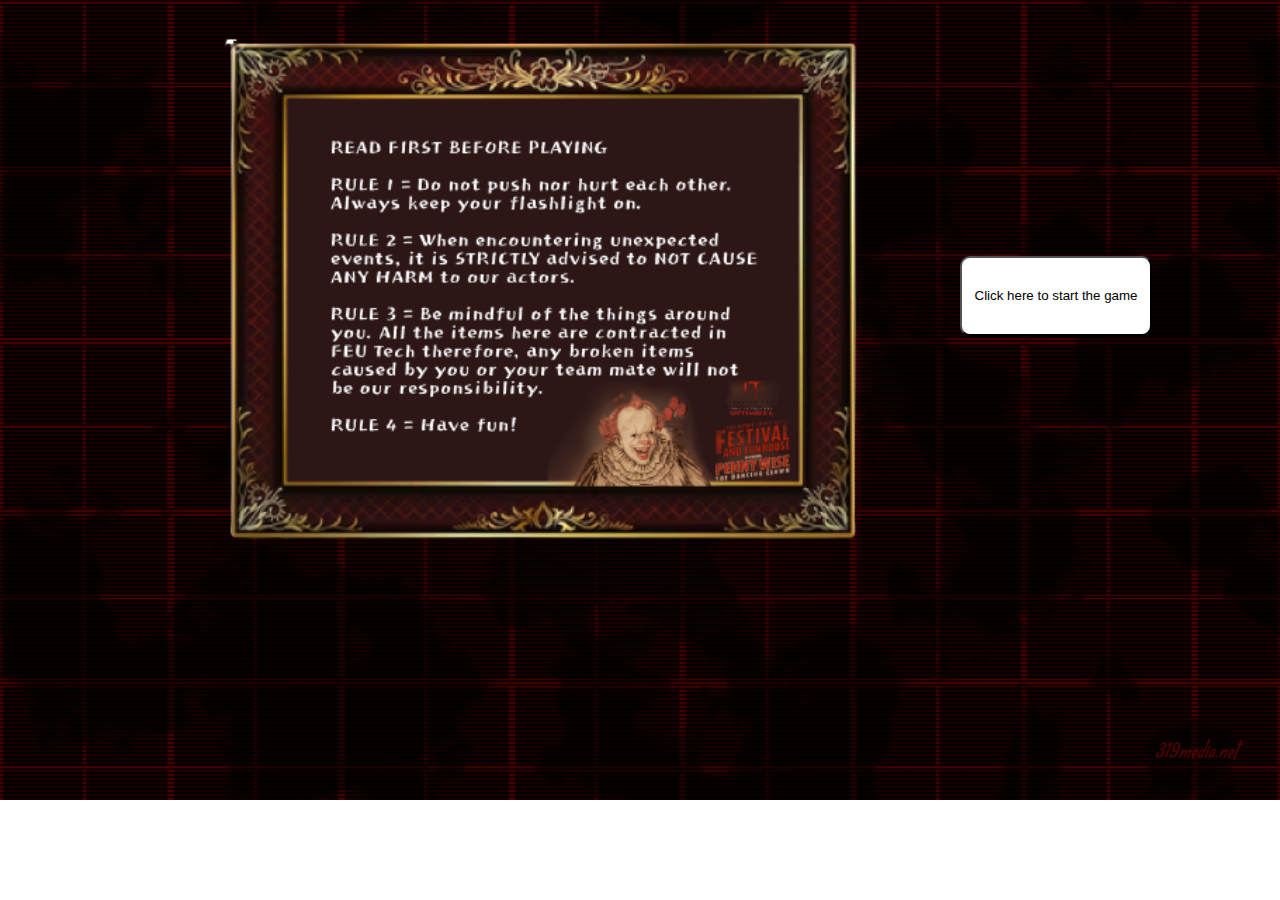
<file: index.html>
<!DOCTYPE html>
<html lang="en">
<head>
    <meta charset="UTF-8">
    <meta http-equiv="X-UA-Compatible" content="IE=edge">
    <meta name="viewport" content="width=device-width, initial-scale=1.0">
    <link rel="stylesheet" type="text/css" href="index.css">
    <title>Rules and Mechanics</title>
</head>
<body>
        <div class="frame-con">
            <img src="assets\d1.png" class="red-frame">
           
                <button class="nxt-btn" onclick="nextpg()">Click here to start the game</button>
        </div>
        
        <script>
            function nextpg(){
                window.location.assign('login.html');
            }
            
        </script>
</body>
</html>
</file>
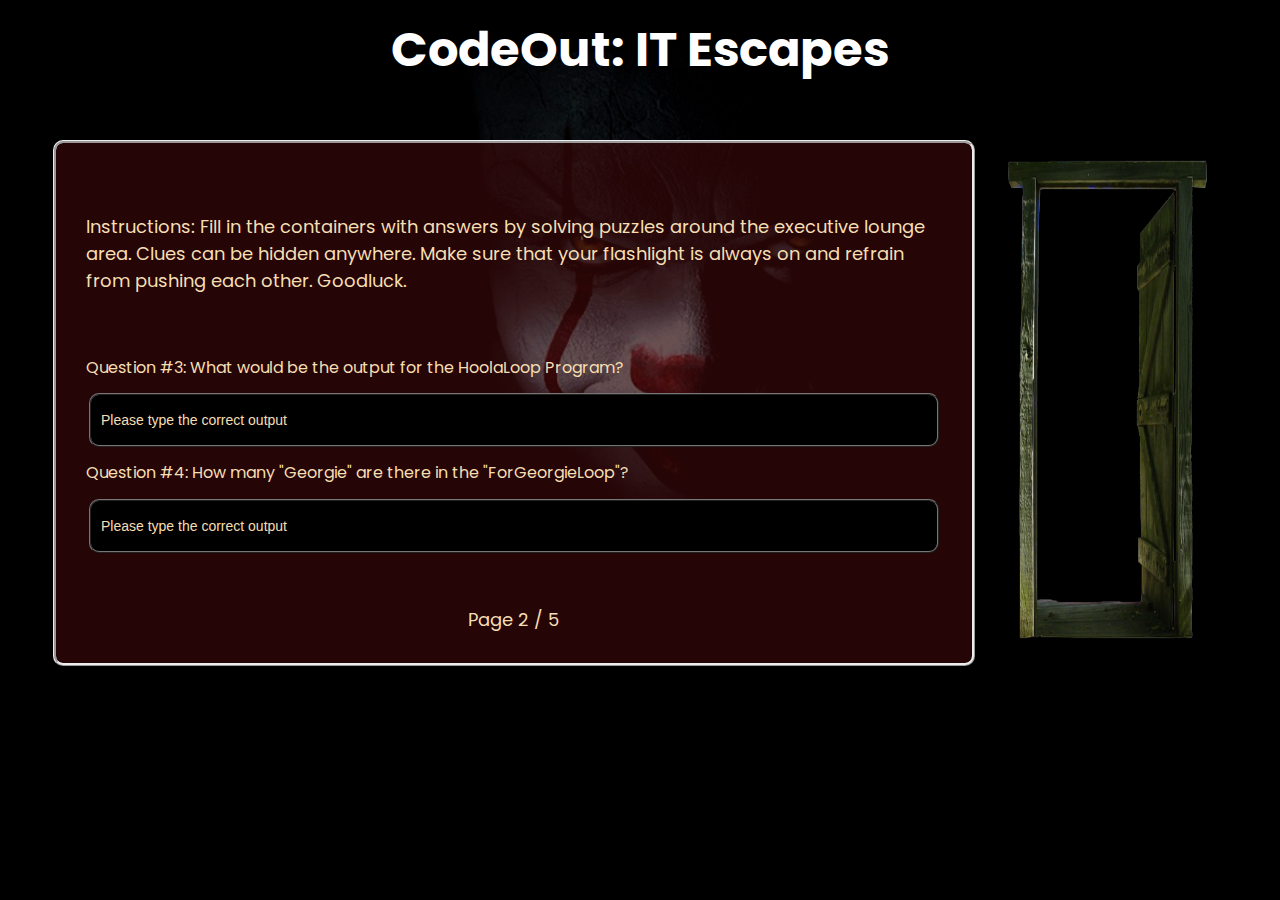
<file: 2nd_door.html>
<!DOCTYPE html>
<html lang="en">
<head>
    <meta charset="UTF-8">
    <meta http-equiv="X-UA-Compatible" content="IE=edge">
    <meta name="description" content="This will be your guide to find georgie. Goodluck.">
    <meta name="keywords" content="1122, pennywisekills, styles, ctrl+a">
    <meta name="viewport" content="width=device-width, initial-scale=1.0">
    <link rel="stylesheet" type="text/css" href="codeout_styles.css">
    <link rel="preconnect" href="https://fonts.googleapis.com">
    <link rel="preconnect" href="https://fonts.gstatic.com" crossorigin>
    <link href="https://fonts.googleapis.com/css2?family=Poppins:wght@200;400;500;700&display=swap" rel="stylesheet">
    <title>Where is Georgie?</title>
</head>
<body>
    <header class="head">
        <h1>CodeOut: IT Escapes</h1>
    </header>
    <!--Secret Message and Door-->

    <!--10 QUESTIONS-->
<section class="quest">
    <section class="section-3-quest">
        <form class="f-style" method="GET" action="success-quest.php" autocomplete="off">
            <p style="color: wheat; font-size: 18px; font-family: 'Poppins', sans-serif;">
                Instructions: Fill in the containers with answers by solving puzzles around the executive lounge area. Clues can be hidden anywhere.
                Make sure that your flashlight is always on and refrain from pushing each other. Goodluck.</p>
            </p>
            <label for="ans">Question #3: What would be the output for the HoolaLoop Program? </label>
            <input type="text" id="ques3" name="ans3" size="30" placeholder="Please type the correct output" required>

            <label for="ans">Question #4: How many "Georgie" are there in the "ForGeorgieLoop"? </label>
            <input type="text" id="ques4" name="ans4" size="30" placeholder="Please type the correct output" required>

            <p>Page 2 / 5</p>
        </form>
</section>
<img src="assets\dirtydoor.png" onclick="ans2()">
</section>
<script src="codeout_script.js"></script>


</body>
</html>
</file>
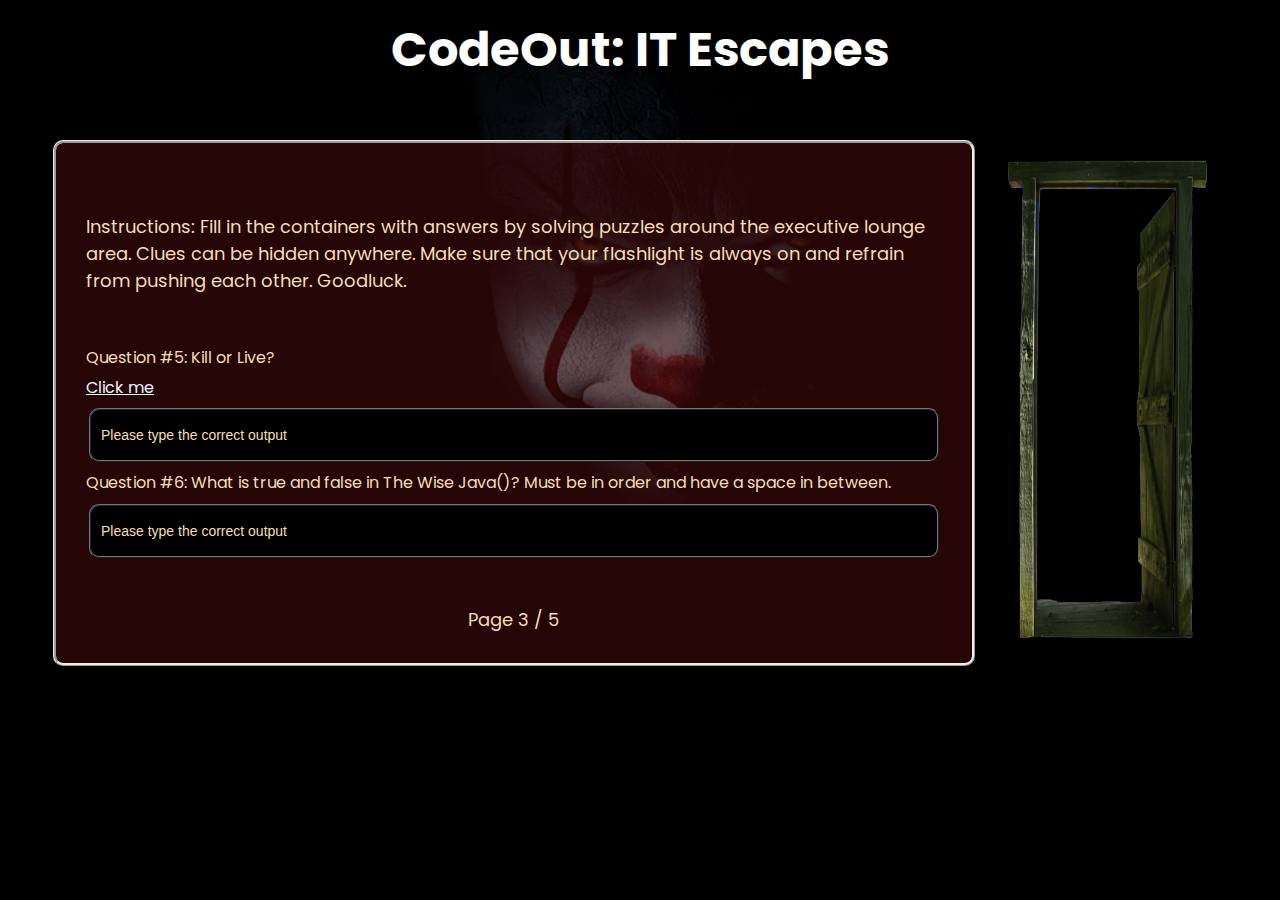
<file: 3rd_door.html>
<!DOCTYPE html>
<html lang="en">
<head>
    <meta charset="UTF-8">
    <meta http-equiv="X-UA-Compatible" content="IE=edge">
    <meta name="description" content="This will be your guide to find georgie. Goodluck.">
    <meta name="keywords" content="1122, pennywisekills, styles, ctrl+a">
    <meta name="viewport" content="width=device-width, initial-scale=1.0">
    <link rel="stylesheet" type="text/css" href="codeout_styles.css">
    <link rel="preconnect" href="https://fonts.googleapis.com">
    <link rel="preconnect" href="https://fonts.gstatic.com" crossorigin>
    <link href="https://fonts.googleapis.com/css2?family=Poppins:wght@200;400;500;700&display=swap" rel="stylesheet">
    <title>Where is Georgie?</title>
</head>
<body>
    <header class="head">
        <h1>CodeOut: IT Escapes</h1>
    </header>
    <!--Secret Message and Door-->

    <!--10 QUESTIONS-->
<section class="quest">
    <section class="section-3-quest">
        <form class="f-style" method="GET" action="success-quest.php" autocomplete="off">
            <p style="color: wheat; font-size: 18px; font-family: 'Poppins', sans-serif;">
                Instructions: Fill in the containers with answers by solving puzzles around the executive lounge area. Clues can be hidden anywhere.
                Make sure that your flashlight is always on and refrain from pushing each other. Goodluck.</p>
            </p>
            <label for="ans">Question #5: Kill or Live? </label>
            <a style="color: aliceblue;" href="killorlive.html"><u>Click me</u></a>
            
            <input type="text" id="ques5" name="ans5" size="30" placeholder="Please type the correct output" required>
            
            <label for="ans">Question #6: What is true and false in The Wise Java()? Must be in order and have a space in between. </label>
            <input type="text" id="ques6" name="ans6" size="30" placeholder="Please type the correct output" required>

            <p>Page 3 / 5</p>
        </form>
</section>
<img src="assets\dirtydoor.png" onclick="ans3()">
</section>
<script src="codeout_script.js"></script>


</body>
</html>
</file>
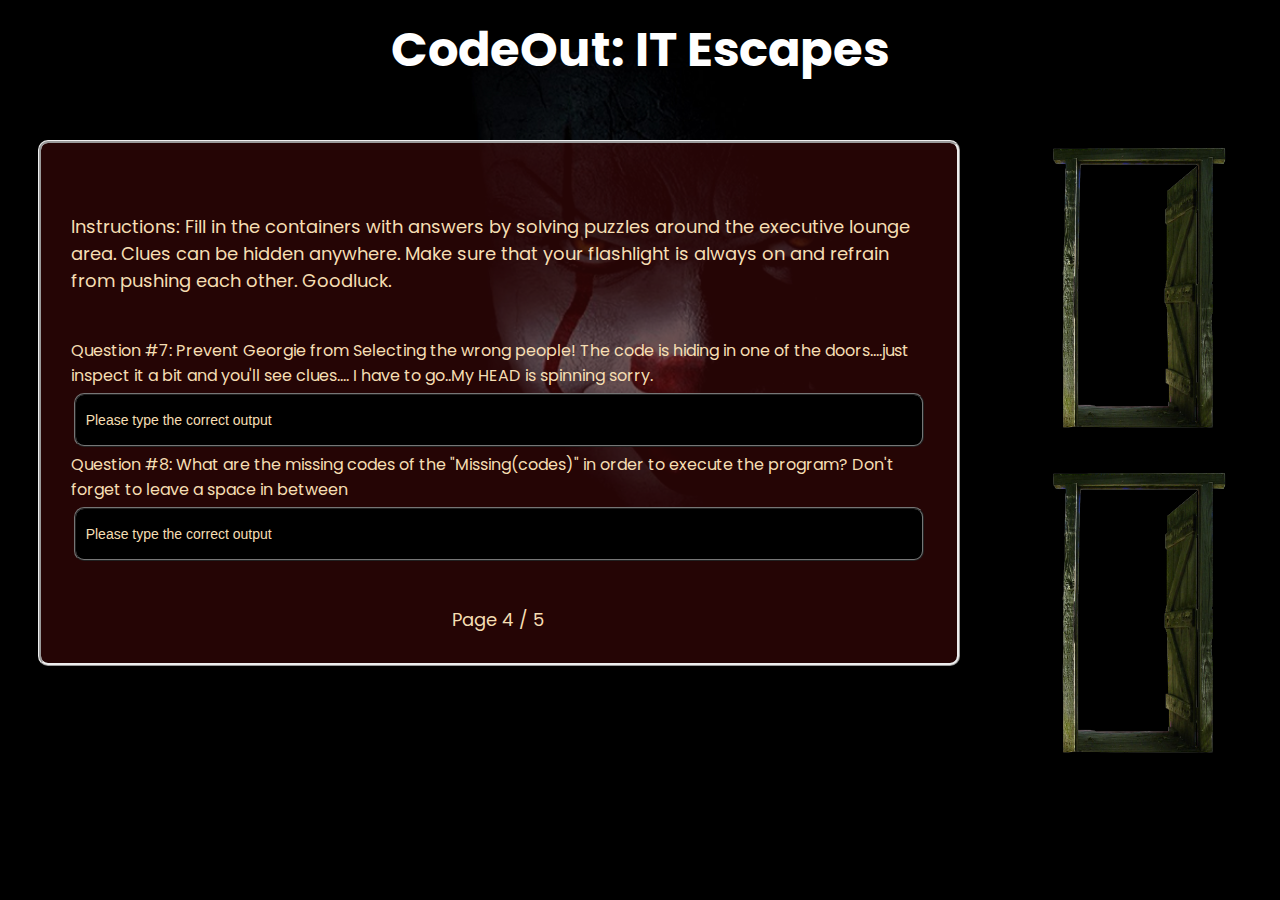
<file: 4th_door.html>
<!DOCTYPE html>
<html lang="en">
<head>
    <meta charset="UTF-8">
    <meta http-equiv="X-UA-Compatible" content="IE=edge">
    <meta name="description" content="This will be your guide to find georgie. Goodluck.">
    <meta name="keywords" content="1122, pennywisekills, styles, ctrl+a">
    <meta name="viewport" content="width=device-width, initial-scale=1.0">
    <link rel="stylesheet" type="text/css" href="codeout_styles.css">
    <link rel="preconnect" href="https://fonts.googleapis.com">
    <link rel="preconnect" href="https://fonts.gstatic.com" crossorigin>
    <link href="https://fonts.googleapis.com/css2?family=Poppins:wght@200;400;500;700&display=swap" rel="stylesheet">
    <title>Where is Georgie?</title>
</head>
<body>
    <header class="head">
        <h1>CodeOut: IT Escapes</h1>
    </header>
    <!--Secret Message and Door-->

    <!--10 QUESTIONS-->
<section class="quest">
    <section class="section-3-quest">
        <form class="f-style" method="GET" action="success-quest.php" autocomplete="off">
            <p style="color: wheat; font-size: 18px; font-family: 'Poppins', sans-serif;">
                Instructions: Fill in the containers with answers by solving puzzles around the executive lounge area. Clues can be hidden anywhere.
                Make sure that your flashlight is always on and refrain from pushing each other. Goodluck.</p>
            </p>
            <label for="ans">Question #7: Prevent Georgie from Selecting the wrong people! The code is hiding in one of the doors....just inspect it a bit and you'll see clues.... I have to go..My HEAD is spinning sorry. </label>
            <input type="text" id="ques7" name="ans7" size="30" placeholder="Please type the correct output" required>

            <label for="ans">Question #8: What are the missing codes of the "Missing(codes)" in order to execute the program? Don't forget to leave a space in between</label>
            <input type="text" id="ques8" name="ans8" size="30" placeholder="Please type the correct output" required>
            
            <p>Page 4 / 5</p>
        </form>
</section>
<div class="grid-door">
    <img src="assets\dirtydoor.png" class= "door1" onclick="ans4()">
    <img src="assets\dirtydoor.png" class= "door2" onclick="code()">
</div>
</section>
<script src="codeout_script.js"></script>


</body>
</html>
</file>
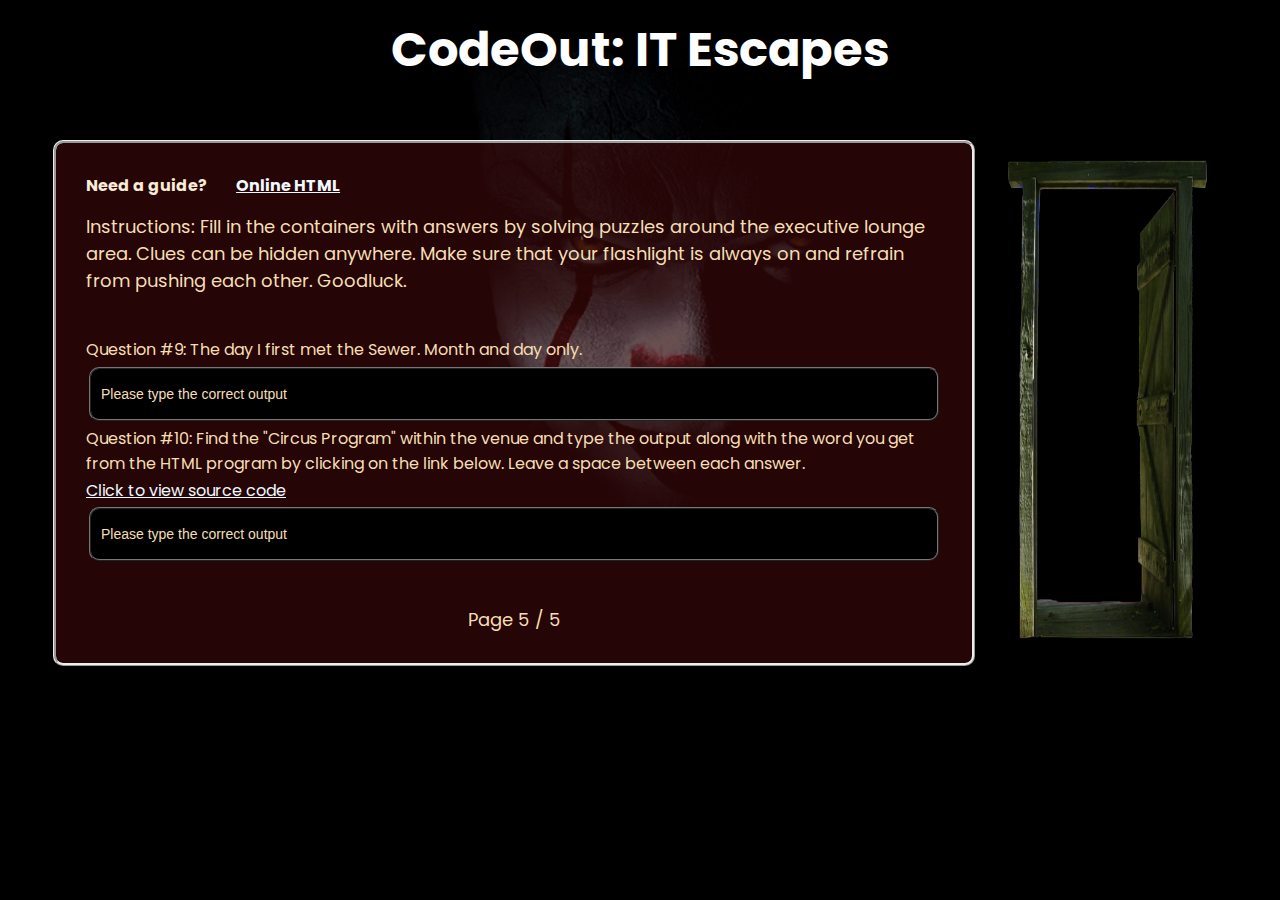
<file: 5th_door.html>
<!DOCTYPE html>
<html lang="en">
<head>
    <meta charset="UTF-8">
    <meta http-equiv="X-UA-Compatible" content="IE=edge">
    <meta name="description" content="This will be your guide to find georgie. Goodluck.">
    <meta name="keywords" content="1122, pennywisekills, styles, ctrl+a">
    <meta name="viewport" content="width=device-width, initial-scale=1.0">
    <link rel="stylesheet" type="text/css" href="codeout_styles.css">
    <link rel="preconnect" href="https://fonts.googleapis.com">
    <link rel="preconnect" href="https://fonts.gstatic.com" crossorigin>
    <link href="https://fonts.googleapis.com/css2?family=Poppins:wght@200;400;500;700&display=swap" rel="stylesheet">
    <title>Where is Georgie?</title>
</head>
<body>
    <header class="head">
        <h1>CodeOut: IT Escapes</h1>
    </header>
    <!--Secret Message and Door-->

    <!--10 QUESTIONS-->
<section class="quest">
    <section class="section-3-quest">
        <form class="f-style" method="GET" action="success-quest.php" autocomplete="off">
            <p style="color: wheat; font-size: 18px; font-family: 'Poppins', sans-serif;">
                Instructions: Fill in the containers with answers by solving puzzles around the executive lounge area. Clues can be hidden anywhere.
                Make sure that your flashlight is always on and refrain from pushing each other. Goodluck.</p>
            </p>
            <label for="ans">Question #9: The day I first met the Sewer. Month and day only.</label>
            <input type="text" id="ques9" name="ans9" size="30" placeholder="Please type the correct output" required>
            
            <label for="ans">Question #10: Find the "Circus Program" within the venue and type the output along with the word you get from the HTML program by clicking on the link below. Leave a space between each answer.</label>
            <a style="color: aliceblue;" href="kill or live.txt" download><u>Click to view source code</u></a>
            <label for = "link" style="color: antiquewhite;" class="guide">Need a guide? &nbsp;<a style="color: aliceblue;" href="https://www.tutorialspoint.com/online_html_editor.php" alt="html Compiler" class="a-html">Online HTML</a></label>
            <input type="text" id="ques10" name="ans10" size="30" placeholder="Please type the correct output" required>

            <p>Page 5 / 5</p>
        </form>
</section>
<img src="assets\dirtydoor.png" onclick="ans5()">
</section>
<script src="codeout_script.js"></script>
</body>
</html>
</file>
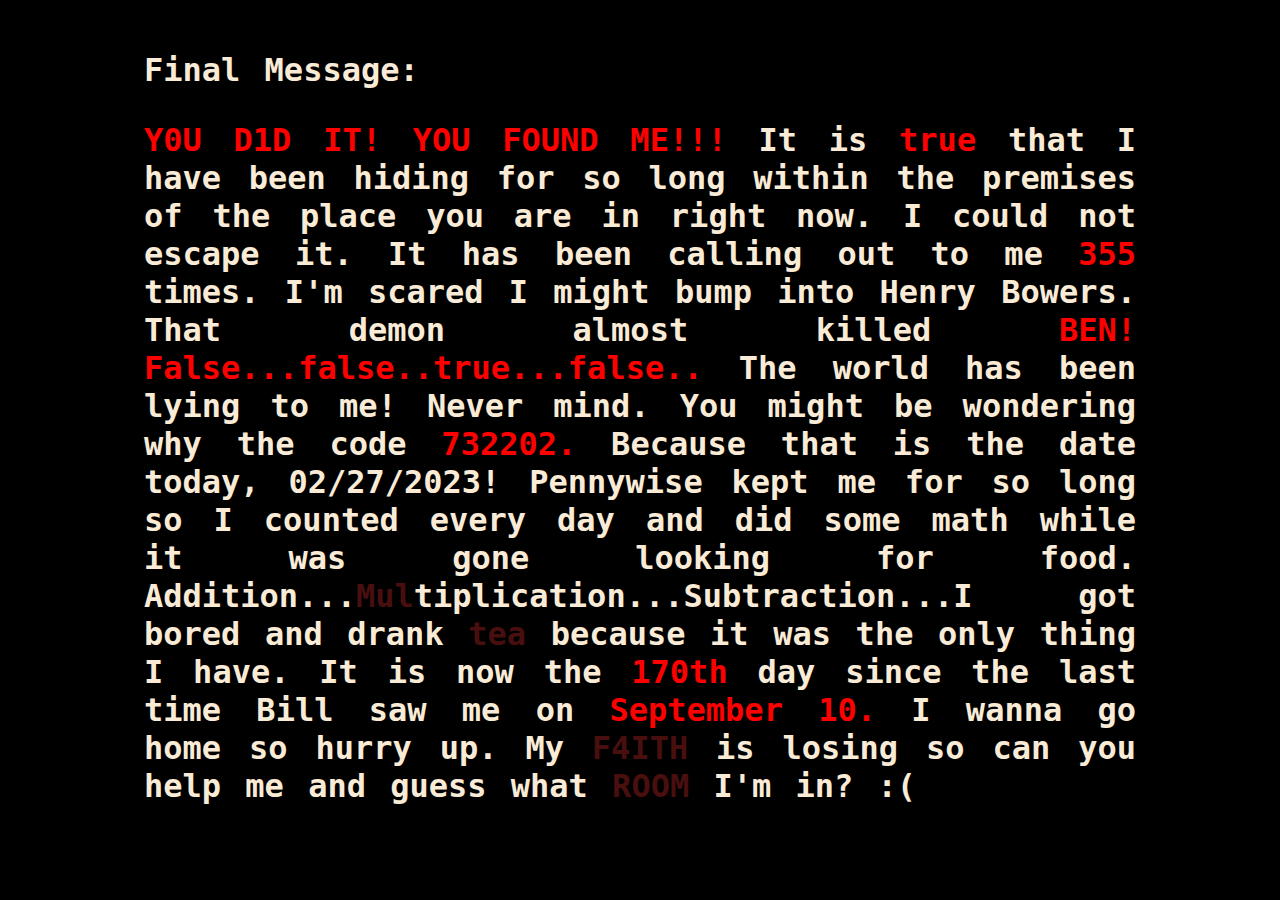
<file: finalpage.html>
<!DOCTYPE html>
<html lang="en">
<head>
    <meta charset="UTF-8">
    <meta http-equiv="X-UA-Compatible" content="IE=edge">
    <meta name="viewport" content="width=device-width, initial-scale=1.0">
    <title>Final Message</title>
    <style>
        .container{
            width: 80%;
            padding: 10px;
            justify-content: center;
            align-items: center;
        }
        body{
            background-color: black;
            margin: 0 auto;
            padding: 20px;
            display: flex;
            flex-direction: column;
            justify-content: center;
            align-items: center;
        }
        h1, h3{
            color: antiquewhite;
            font-family: monospace;
            word-spacing: 5px;
            word-break: 5px;
            font-size: 32px;
            text-align: justify;
        }
        span{
            color: rgb(73, 15, 15);
            font-weight: bold;
        }
        .correct-ans{
            color: red;
        }
    </style>
</head>
<body>
    <div class="container">
    <h1>Final Message: </h1>
    <h3><span class="correct-ans">Y0U D1D IT!</span><span class="correct-ans"> YOU FOUND ME!!!</span> It is <span class="correct-ans">true</span> that I have been hiding for so long within the premises of the place you are in right now. I could not escape it. It has been
        calling out to me <span class="correct-ans">355</span> times. I'm scared I might bump into Henry Bowers. That demon almost killed <span class="correct-ans">BEN! </span><span class="correct-ans">False...false..true...false..</span> The world has been lying to me! Never mind.
        You might be wondering why the code <span class="correct-ans">732202.</span> Because that is the date today, 02/27/2023! Pennywise kept me for so long so I counted every day and did some math while it was gone looking
        for food. Addition...<span>Mul</span>tiplication...Subtraction...I got bored and drank <span>tea</span> because it was the only thing I have. It is now the <span class="correct-ans">170th</span> day since the last time Bill saw me on 
        <span class="correct-ans">September 10.</span> I wanna go home so hurry up. My <span>F4ITH</span> is losing so can you help me and guess what <span>ROOM</span> I'm in? :(</h3></div>

        <script>
            var audio = new Audio('assets/Pennywise Theme Song [HQ].mp3');
            audio.play();
        </script>
</body>
</html>
</file>
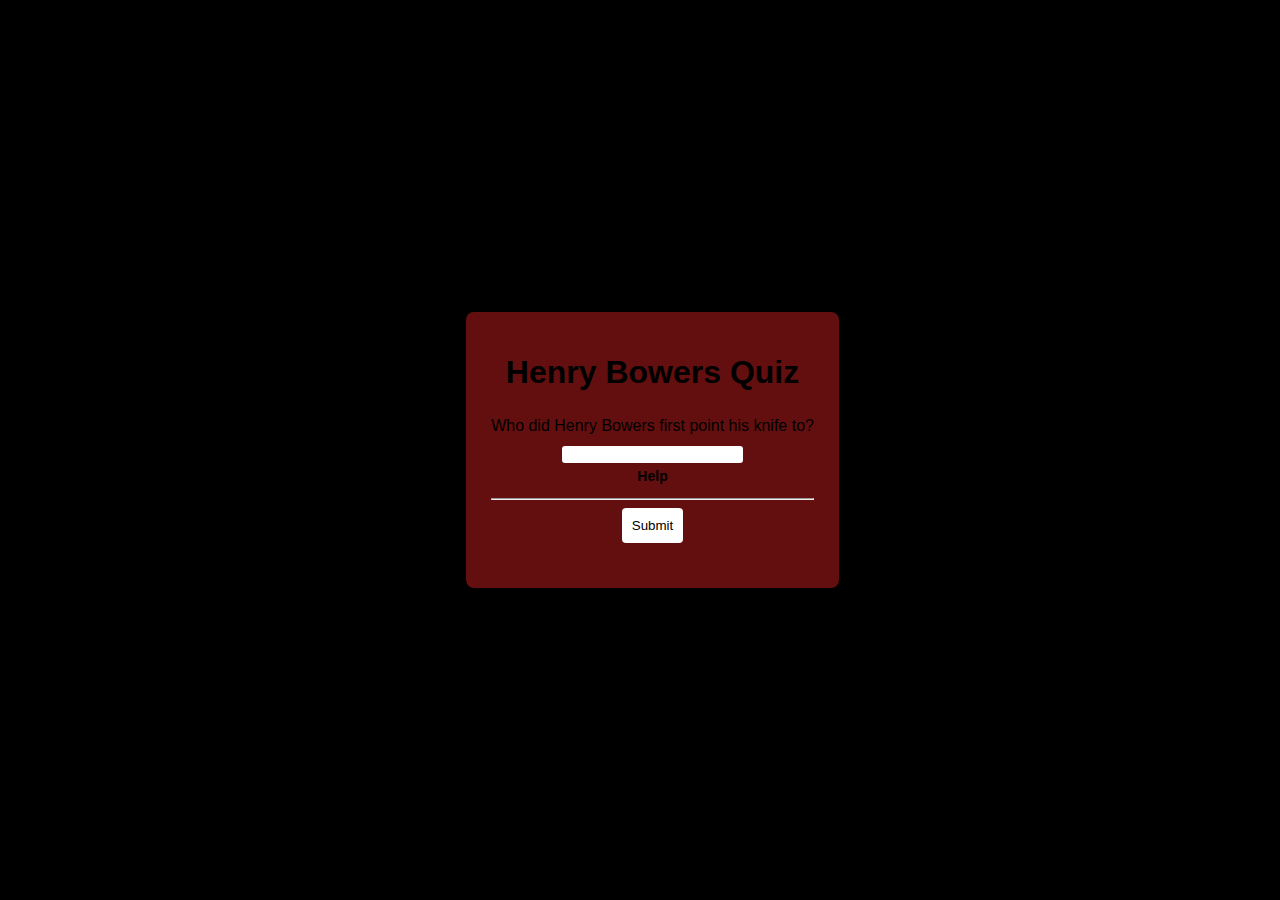
<file: killorlive.html>
<!DOCTYPE html>
<html lang="en">
<head>
    <meta charset="UTF-8">
    <meta name="viewport" content="width=device-width, initial-scale=1.0">
    <link rel="stylesheet" href="kolstyles.css">
    <title>Henry Bowers Quiz</title>
</head>
<body>
    <h5>Ben</h5>
    <div class="container">
        <h1>Henry Bowers Quiz</h1>
        <form id="quizForm" class="form-style" autocomplete="off">
            <label for="answer">Who did Henry Bowers first point his knife to?</label>
            <input id="answer" name="answer">
                <option value="Help">Help</option>
            </input>
            <hr>    
            <button type="button" onclick="checkAnswer()">Submit</button>
        
        </form>
        <div id="result"></div>
    <script src="kolscript.js"></script>
</body>
</html>
</file>
<file: index.css>
*{
    margin: 0;
    padding: 0;
}

body{
    background-image: url("assets/d2.jpg");
    background-size: cover;
    background-repeat: no-repeat;
}

.frame-con{
    width: auto;
    display: flex;
    flex-direction: row;
    justify-content: center;
    align-items: center;
}

.red-frame{
    width: 65%;
}

button{
    height: 80px;
    width: 15%;
    background-color: white;
    cursor: pointer;
    border-radius: 10px;
}



button:hover{
    transform: scale(1.1);
    z-index: 1;
    background-color: rgb(129, 12, 12);
    box-shadow: 0px 0px 3px 3px #edc0c0;
    transition: 0.5s;
}
</file>
<file: codeout_styles.css>
*{
    padding: 0;
    margin: 0;
}
body{
    background: url("assets/Homepage.jpg") no-repeat fixed;
    -webkit-background-size: cover;
    -moz-background-size: cover;
    -o-background-size: cover;
    background-size: cover;
    font-family: 'Poppins', sans-serif;
    height: 100vh;
}

/*background image*/

.quest{
    margin-top: 30px;
    width: 100%;
    height: auto;
    display: flex;
    justify-content: center;
}

/*header*/
.head{
    height: 100px;
    display: flex;
    flex-direction: column;
    justify-content: center;
}

h1{
    color: white;
    text-align: center;
    font-size: 48px;
}

/*sections*/
.main-sec{
    display: flex;
}

section{
    overflow: hidden;
    margin: 2px;
    height: 500px;
}
section > section { 
    float:left; 
}

.section-1{
    width: 100%;
    height: 500px;
    grid-template-columns: 100%;
}

/*parts of section 1*/
.mess{
    font-size: 30px;
    text-align: center;
    display: flex;
    justify-content: center;
    align-items: center;
    height: 200px;
}
.mess2{
    font-size: 30px;
    text-align: center;
    display: flex;
    justify-content: space-around;
    align-items: center;
    border-radius: 20px;
}

/*Doors*/

.section-2{
    width: 100%;
    height: 500px;
    background-color: rgba(210, 197, 197, 0.1);
    display: flex;
    justify-content: center;
    align-items: center;
}

.section-3-quest{
    width: 70%;
    background-color: rgba(73, 10, 10, 0.5);
    border-style: ridge;
    border-radius: 10px;
    display: flex;
    padding: 10px;
    margin-top  : 10px;
}

p{
    color: wheat; font-size: 18px; font-family: 'Poppins', sans-serif;
    display: flex;
    justify-content: center;
    align-items: center;
    margin-top: 40px;
}

img{
    width: 20%;
    cursor: pointer;
}

/*secret message*/
.button{
    width: 50%;
    height: 100px;
    display: flex;
    justify-content: center;
    align-items: center;
    border-radius: 10px;
    border-style: ridge;
    background-color: rgb(41, 2, 2);
    overflow: hidden;
}

#button{
    height: 50px;
    width: 80%;
    border-radius: 10px;
    border-style: none;
    cursor: pointer;
}

button:hover{
    transform: scale(1.1);
    z-index: 1;
    background-color: rgb(126, 111, 111);
    box-shadow: 0px 0px 5px 5px #190f0f;
}

/*form*/
label{
    display: flex;
    color: wheat;
    font-family: 'Poppins', sans-serif;
}

.f-style{
    display: flex;
    flex-direction: column;
    justify-content: space-between;
    margin: 20px;
    width: 100%;
}

input[type="text"]{
    background-color: black;
    height: 50px;
    color: wheat;
    font-size: 14px;
    border-style: ridge;
    border-radius: 10px;
    padding: 0px 10px 0px 10px;
    margin: 3px;
}

::placeholder { /* Chrome, Firefox, Opera, Safari 10.1+ */
    color: wheat;
    opacity: 1; /* Firefox */
    font-size: 14px;
  }
  
  :-ms-input-placeholder { /* Internet Explorer 10-11 */
    color: wheat;
    font-size: 14px;
  }
  
  ::-ms-input-placeholder { /* Microsoft Edge */
    color: wheat;
    font-size: 14px;
  }

#submit-btn{
    width: 100%;
    height: 40px;
    display: flex;
    justify-content: right;
}

.submit-btn-style{
    width: 150px;
    height: 40px;
    border-radius: 10px;
    border-style: ridge;
    background-color: rgb(104, 87, 87);
    color: wheat;
    cursor: pointer;
    font-family: 'Poppins', sans-serif;
}

.submit-btn-style:hover{
    transform: scale(1.1);
    z-index: 1;
    background-color: rgb(13, 12, 12);
    box-shadow: 0px 0px 3px 3px #edc0c0;
}

/*door*/
.cont-door{
    width: 100%;
}

.door1{
    height: 35vh;
    width: 100%;
    cursor: pointer;
    display: flex;
    align-items: center;
    justify-content: center;
}
.door2{
    height: 35vh;
    width: 100%;
    cursor: pointer;
}

.grid-door{
    display: grid;
    row-gap: 10px;
    grid-template-columns: repeat(2fr, 1fr);
    border-radius: 5px;
    margin-left: 5%;
}

/*footer*/
.footer{
    height: 150px;
    width: auto;
    background-color: rgba(86, 9, 9, 0.5);
    margin-top: 10px;
}
.a-html{
    position: relative;
    left: 10%;
}
.guide{
    position: absolute;
    font-weight: bold;
}
</file>
<file: kolstyles.css>
body {
    font-family: Arial, sans-serif;
    background-color: #000000;
    margin: 0;
    display: flex;
    align-items: center;
    justify-content: center;
    height: 100vh;
}
h1{
    color: black;
}

.container {
    text-align: center;
    background-color: #630f0f;
    padding: 20px;
    border-radius: 8px;
    box-shadow: 0 0 10px rgba(0, 0, 0, 0.1);
}

form {
    margin-top: 20px;

}
.form-style,
.form-style option{
    padding: 5px;
}

label {
    display: block;
    margin-bottom: 10px;
}

input {
    border-radius: 3px;
    border-style: none;
}
option{
    font-size: 14px;
    font-weight: bold;
}

button {
    background-color: #ffffff;
    color: #000000;
    padding: 10px;
    border: none;
    border-radius: 4px;
    cursor: pointer;
}

button:hover {
    background-color: #000000;
    color: white;
}

#result {
    margin-top: 20px;
    font-weight: bold;
}
</file>
